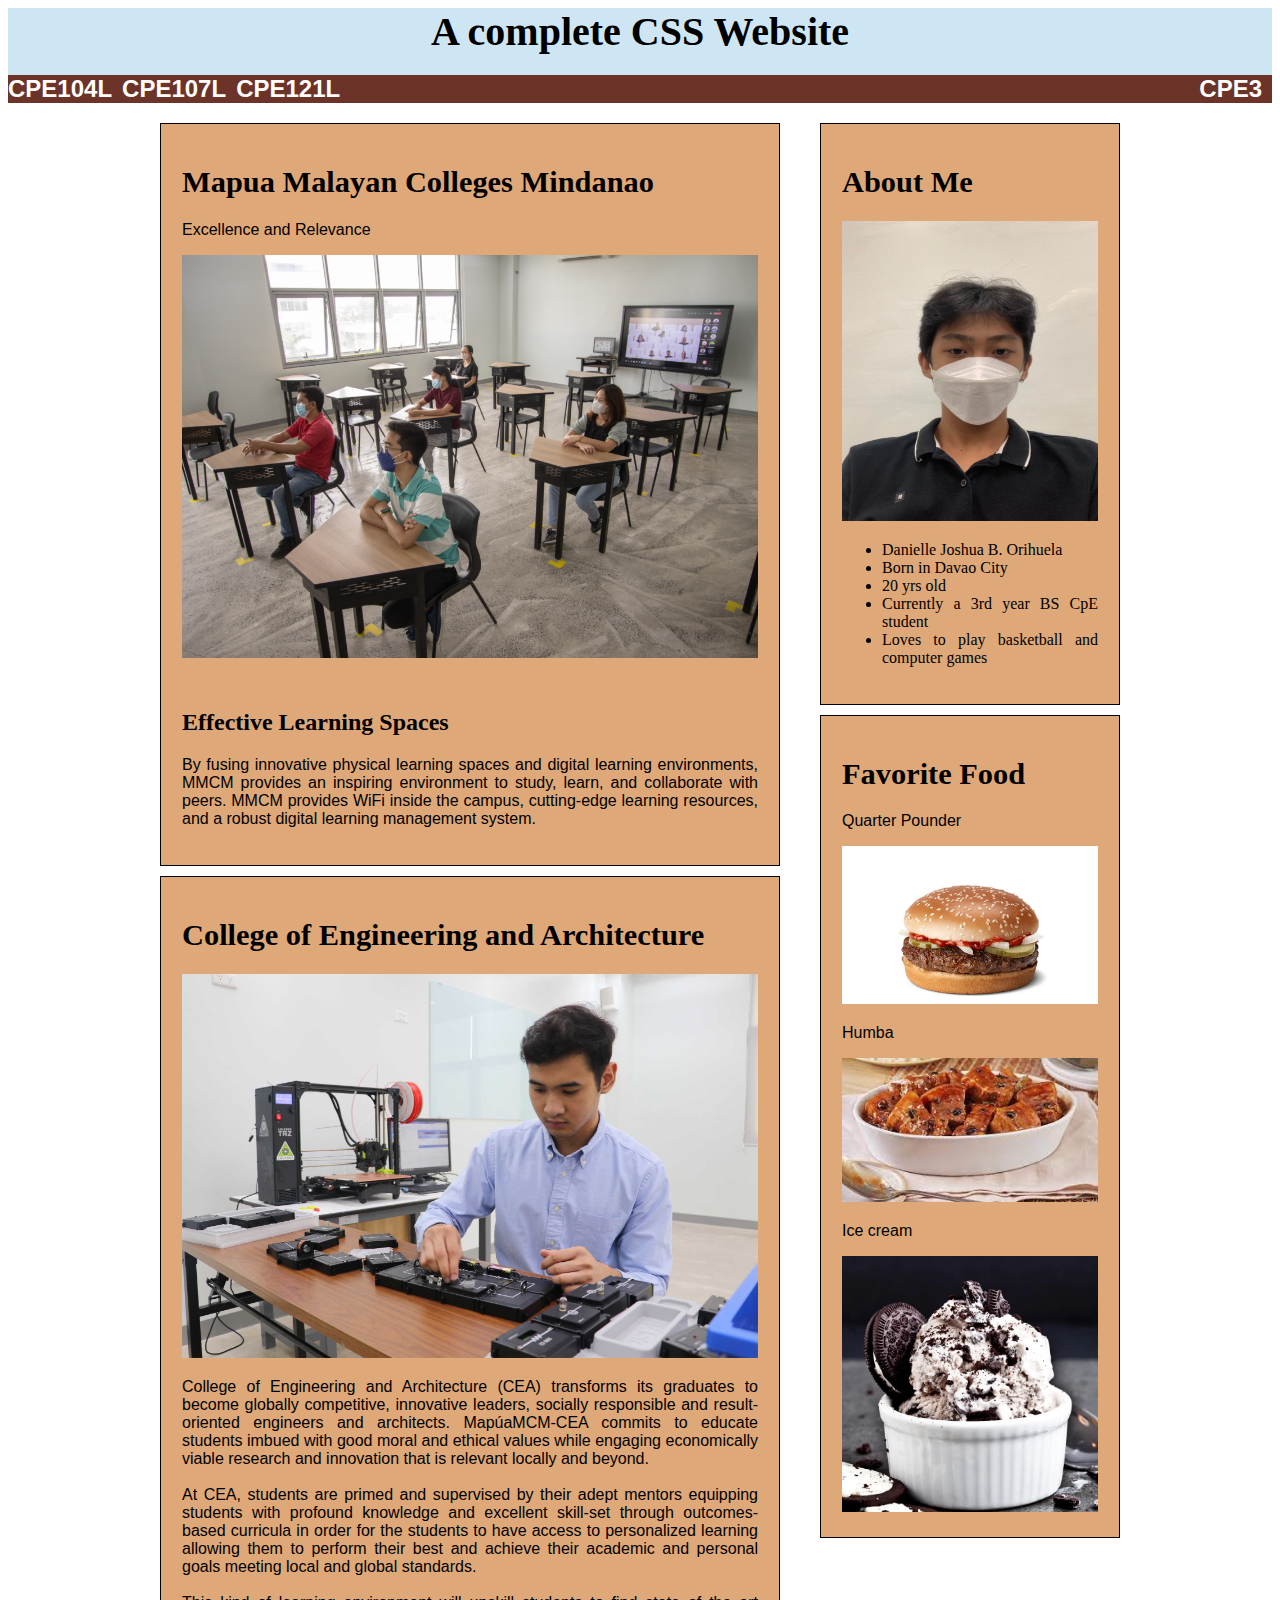
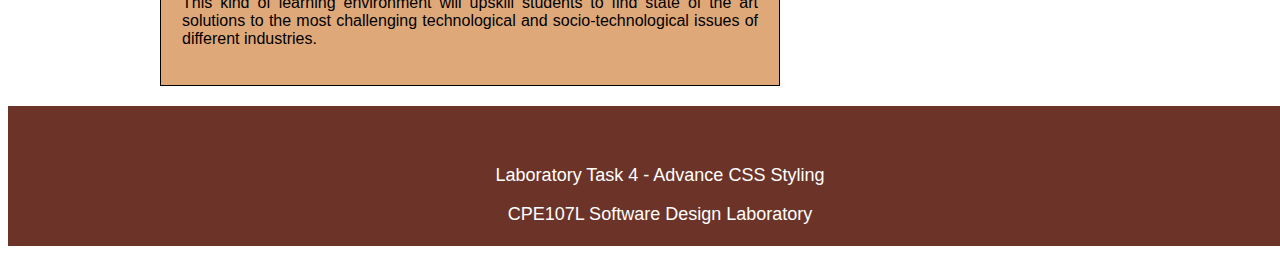
<file: index.html>
<!DOCTYPE html>
<html>
    <head>
    <link rel="stylesheet" type="text/css" href="LT4.css">

    </head>
    <title>
        Css Styling Lab Task 4

    </title>


    <body>
        <header class="header">
            A complete CSS Website
        </header>

        <navbar class="navbar">
            <div class="navbar-left">
            <a href="#">CPE104L</a>
            <a href="#">CPE107L</a>
            <a href="#">CPE121L</a>
        </div>
            <div class="navbar-right">
            <a href="#">CPE3</a>
        </div>
            
        </navbar>

    <div class="main">
        <div class="left-side">
            <section class="box">
                <h1>Mapua Malayan Colleges Mindanao</h1>
                <p>Excellence and Relevance</p>
                <img src="mapua1.png">
                <h2>
                    <br>
                        Effective Learning Spaces
                </h2>
                <p>
                By fusing innovative physical learning spaces and digital learning environments, 
                MMCM provides an inspiring environment to study, learn, and collaborate with peers. 
                MMCM provides WiFi inside the campus, cutting-edge learning resources, and a robust digital learning management system.
                </p>
        </section>
        <section class="box">
            <h1>College of Engineering and Architecture</h1>
            <img src="compeng.jpeg">
            <p>
                College of Engineering and Architecture (CEA) transforms its graduates to become globally competitive, innovative leaders, socially responsible 
                and result-oriented engineers and architects. MapúaMCM-CEA commits to educate students imbued with good moral and ethical 
                values while engaging economically viable research and innovation that is relevant locally and beyond.
                <br>
                <br>
                At CEA, students are primed and supervised by their adept mentors equipping students 
                with profound knowledge and excellent skill-set through outcomes-based curricula in order 
                for the students to have access to personalized learning allowing them to perform their best and 
                achieve their academic and personal goals meeting local and global standards.
                <br>
                <br>
                This kind of learning environment will upskill students to find state of the art solutions to the 
                most challenging technological and socio-technological issues of different industries.
            </p>
        </section>
    </div>

    <div class="right-side">
        <section class="box">
            <h1> About Me</h1>
            <img src="ME.jpg">
            <ul>
                <li>Danielle Joshua B. Orihuela</li>
                <li>Born in Davao City</li>
                <li>20 yrs old</li>
                <li>Currently a 3rd year BS CpE student</li>
                <li>Loves to play basketball and computer games</li>
            </ul>
        </section>
        <section class="box">
            <h1>Favorite Food</h1>
            <p>Quarter Pounder</p>
            <img src="quarterpounder.jpg">
            <p>Humba</p>
            <img src="humba.jpg">
            <p>Ice cream</p>
            <img src="ice cream.png">
        </section>
    </div>
</div>
<footer class="f1">
    <p> 
        <br>
        Laboratory Task 4 - Advance CSS Styling
    </p>
    <p> CPE107L Software Design Laboratory</p>
</footer>
</body>
</html>



    
    















































</html>
</file>
<file: LT4.css>
header{

    text-align: center;
    background-color: #CEE6F3;
    color:black;
    font-size: 250%;
    font-weight: bold;
    padding-bottom: 20px;
    width: 100%;

}


.navbar {
    
    background-color: #6C3428;  
    color: white;
    font-size: 150%;
    display: flex;
    justify-content: space-between;
    width: 100%;
    font-family: Arial, Helvetica, sans-serif;
}
.navbar-right{
    display: flex;
    align-items: right;
    
}
.navbar-left{
    display: flex;
    align-items: center;
}

.navbar a{
    color: white;
    text-decoration: none;
    margin-right: 10px;
    font-weight: bold;
}


h1{
    color: black;
    font-size: 190%;
}

p{
    display: block;
    margin-block-start: 1em;
    margin-inline-end: 1em;
    margin-inline-start: 0px;
    margin-inline-end: 0px;
    font-family: Verdana, Geneva, Tahoma, sans-serif;
}


.box{
    background-color: #DFA878;
    border: 1px solid;
    padding: 21px;
    margin: 10px;
    box-shadow: 0 2px 4px rgba(red, green, blue, alpha);
    text-align: justify;

}

.main{
    display: flex;
    min-height: 850px;
    margin: auto;
    width: 1000px;
}

.left-side{
    flex: 3;
    padding: 10px;
}



h1{
    color: black;
    font-size: 190%;
}

.left-side img {
    width: 100%;
    height: auto;
    max-height: 500px;

}

.right-side img {
    width: 100%;
    height: auto;
    max-height: 300px;

}

.right-side{
    flex: 1.5;
    padding: 10px;
}

.f1{
    background-color: #6C3428;
    height: 100px;
    text-align: center;
    color: white;
    font-size: large;
    padding: 20px;
}

footer{
    width: 100%;
}
</file>
